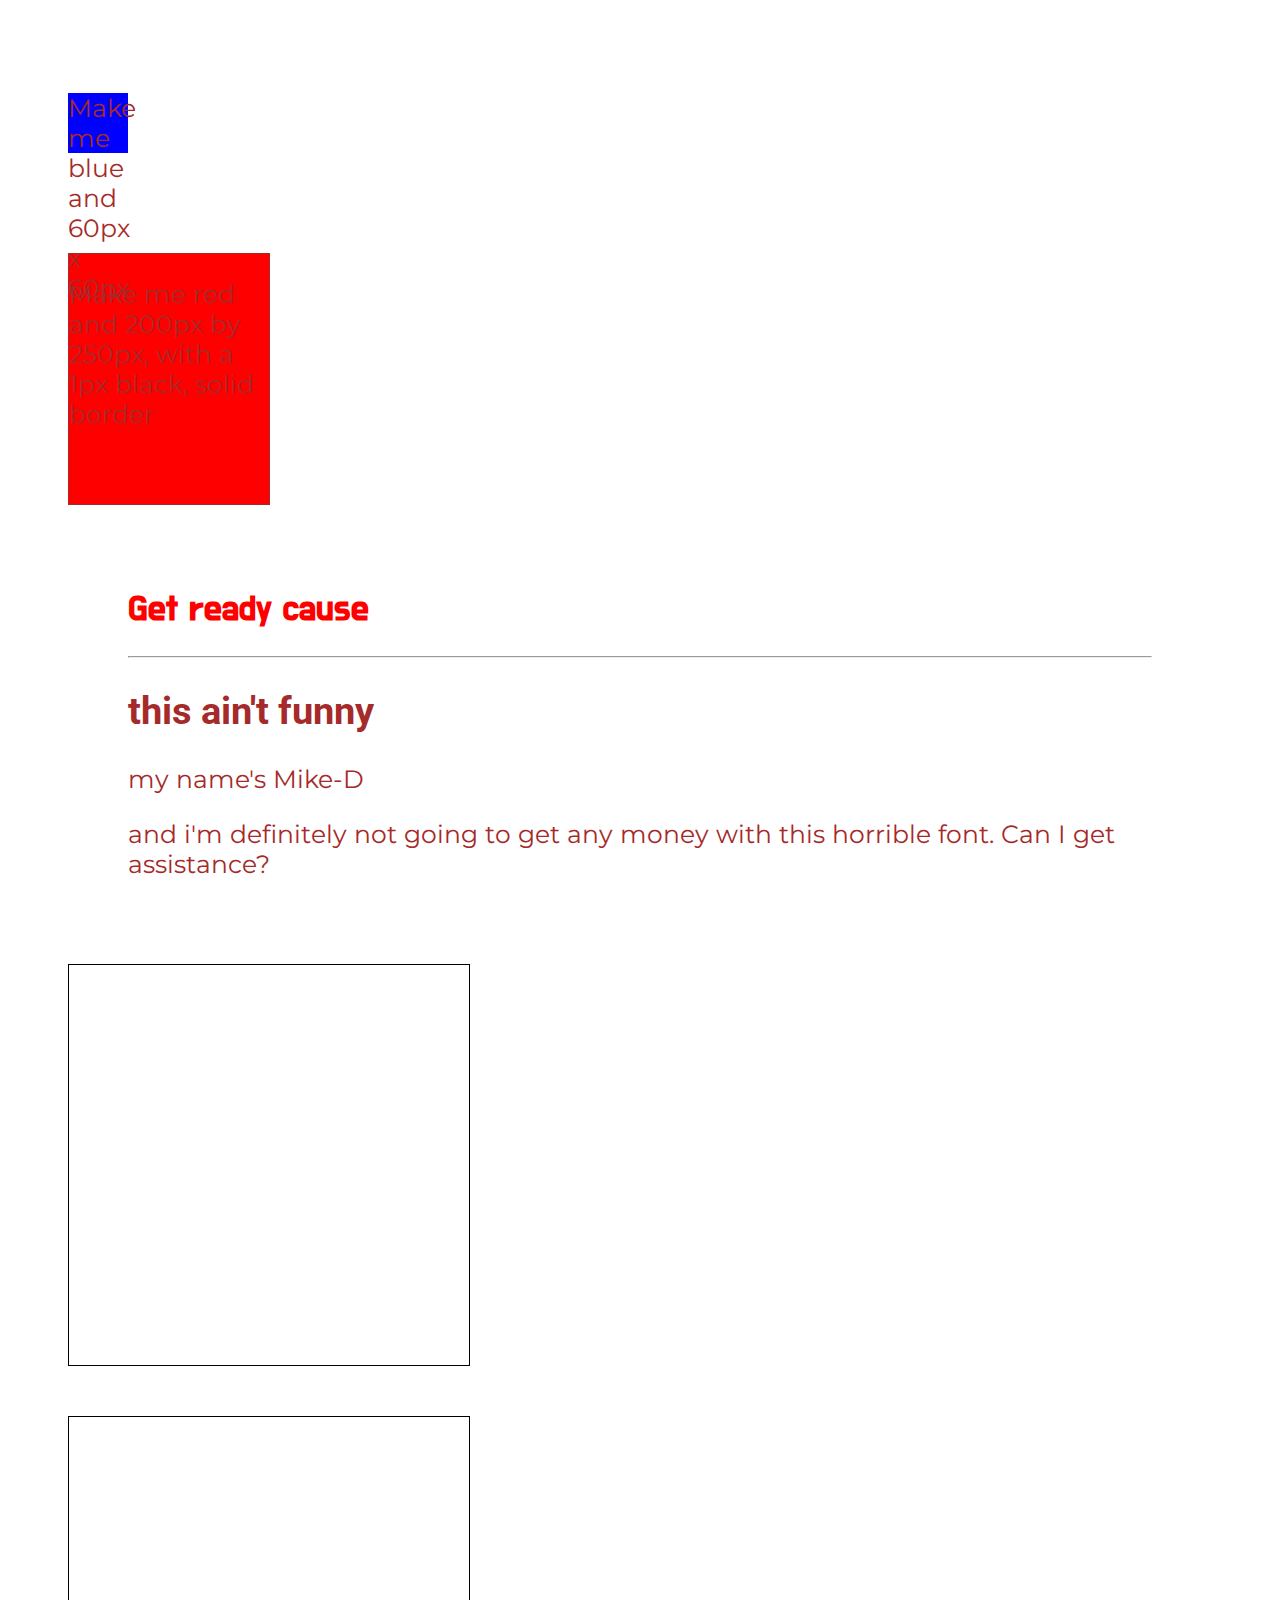
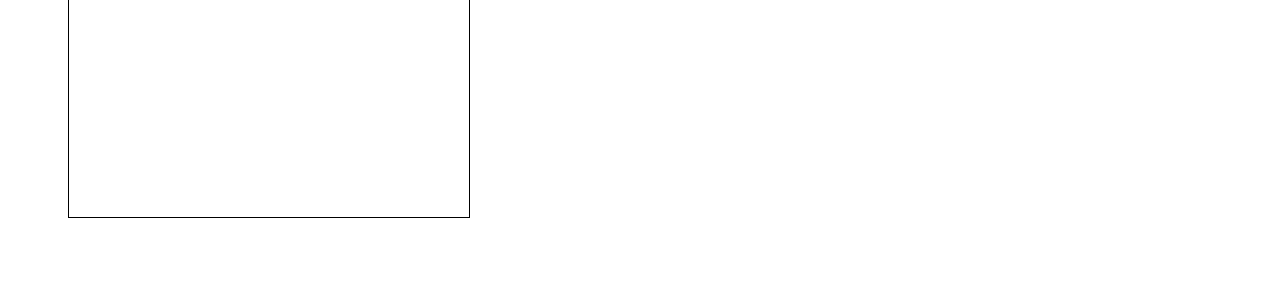
<file: thinkfulCode/index.html>
<html>

<head>
  <link rel="stylesheet" type="text/css" href="styles.css">
  <link href="https://fonts.googleapis.com/css?family=Do+Hyeon|Roboto|Montserrat" rel="stylesheet">

</head>
<main>
  <div class="firstp">
    <!-- remove this paragraph when you've creatsed the blue box      -->
    <p>Make me blue and 60px x 60px</p>
  </div>
  <!-- There should be 100 px of space between these two divs    -->
  <div class="secondp">
    <!-- remove this paragraph when you've created the red box      -->
    <p>Make me red and 200px by 250px, with a 1px black, solid border</p>
  </div>

  <body>
    <main>
      <!-- there's nothing funny about comic sans -->
      <h1>Get ready cause</h1>
      <hr>
      <h2>this ain't funny</h2>
      <p>my name's Mike-D</p>
      <p>and i'm definitely not going to get any money with this horrible font. Can I get assistance?</p>
    </main>
  <div class="animal"></div>
  <div class="animals"></div>
  </body>
</main>

</html>
</file>
<file: thinkfulCode/styles.css>
.firstp{
  background-color: blue;
  box-sizing: border-box;
  width: 60px;
  height: 60px;
  margin-bottom: 100px;
}

.secondp {
  background-color: red;
  width: 200px;
  height: 250px;
  border: 1px solid;
}

h1{
  font-family: "Do Hyeon";
  font-size: 35px;
  color: red;
}

h2{
  font-family: "Roboto";
}

body{
  font-family: "Montserrat";
  font-size: 25px;
  color: brown;
}

main {
  padding: 60px;
}

.animal {
  width: 400px;
  height: 400px;
  border: 1px solid black;
  margin-bottom: 50px;
  background-image : url("https://img.stackshare.io/stack/54/apple.png");
  background-repeat: repeat;
}

.animals {
  border: 1px solid black;
  width: 400px;
  height: 400px;
  background-image: url("https://upload.wikimedia.org/wikipedia/en/e/ef/Birds_in_the_Trap_Sing_McKnight.jpg");
  background-size: 100%;

}
</file>
